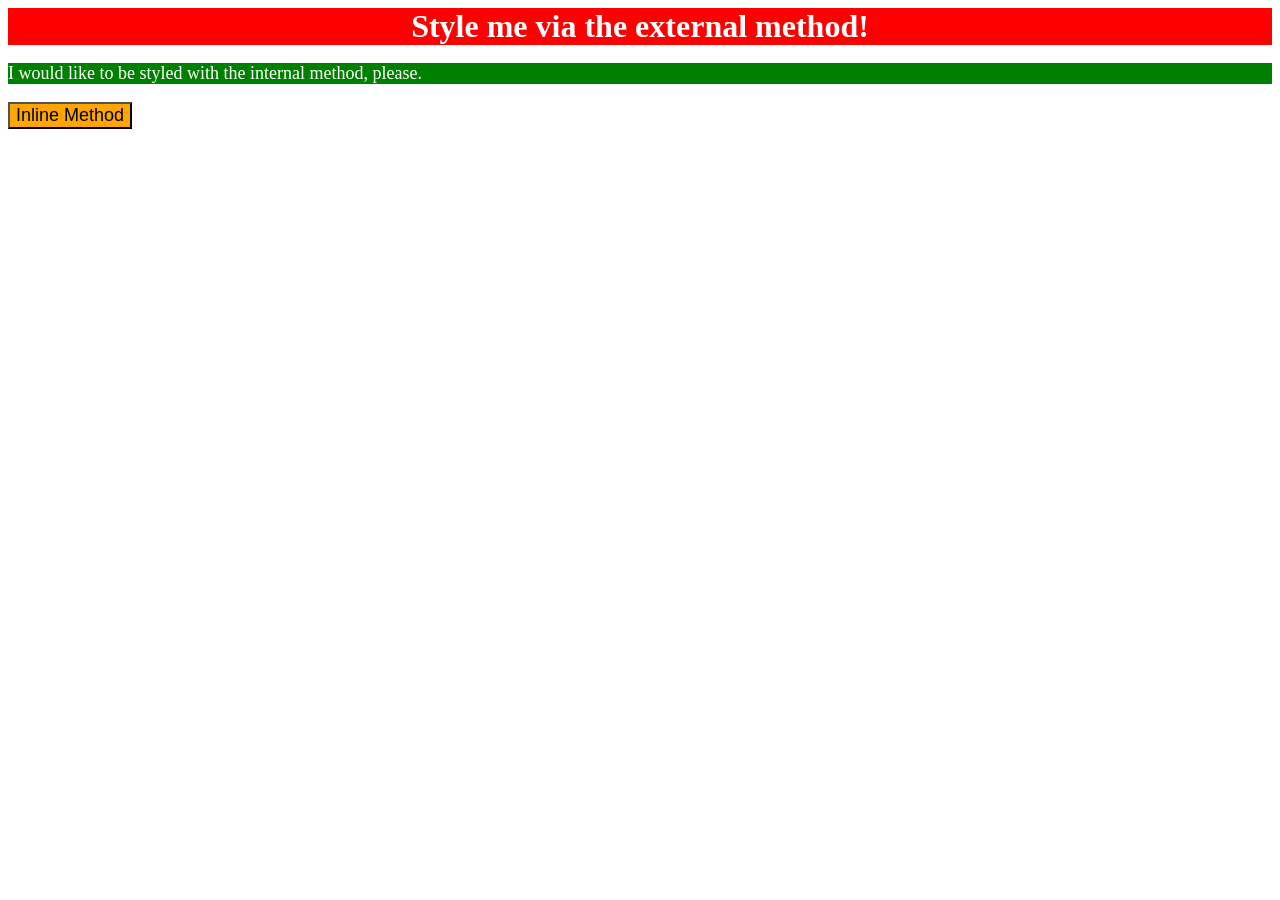
<file: foundations/intro-to-css/01-css-methods/index.html>
<!DOCTYPE html>
<html lang="en">
  <head>
    <meta charset="UTF-8">
    <meta http-equiv="X-UA-Compatible" content="IE=edge">
    <meta name="viewport" content="width=device-width, initial-scale=1.0">
    <title>Methods for Adding CSS</title>
    <link rel="stylesheet" href="styles.css">
    <style>
      p {
        background-color: green;
        color: white;
        font-size: 18px;
      }
      /* p`: a green background, white text, and a font size of 18px */
    </style>
  </head>
  <body>
    <div>Style me via the external method!</div>
    <p>I would like to be styled with the internal method, please.</p>
    <button style="background-color: orange; font-size: 18px;">Inline Method</button>
  </body>
</html>
</file>
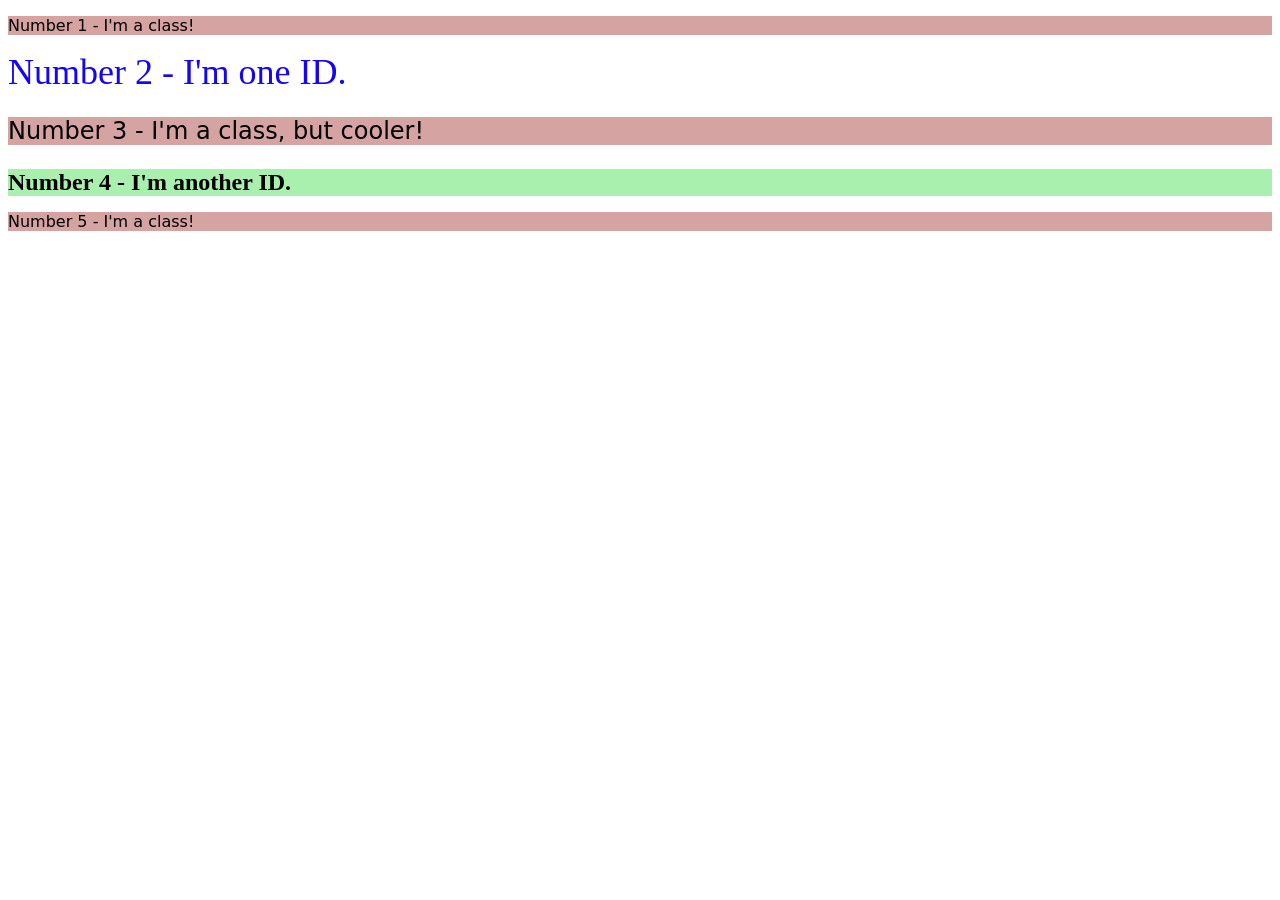
<file: foundations/intro-to-css/02-class-id-selectors/index.html>
<!DOCTYPE html>
<html lang="en">
  <head>
    <meta charset="UTF-8">
    <meta http-equiv="X-UA-Compatible" content="IE=edge">
    <meta name="viewport" content="width=device-width, initial-scale=1.0">
    <title>Class and ID Selectors</title>
    <link rel="stylesheet" href="style.css">
  </head>
  <body>
    <p class="odd">Number 1 - I'm a class!</p>
    <div id="second">Number 2 - I'm one ID.</div>
    <p class="odd font-adjust">Number 3 - I'm a class, but cooler!</p>
    <div id="fourth" class="font-adjust">Number 4 - I'm another ID.</div>
    <p class="odd">Number 5 - I'm a class!</p>
  </body>
</html>
</file>
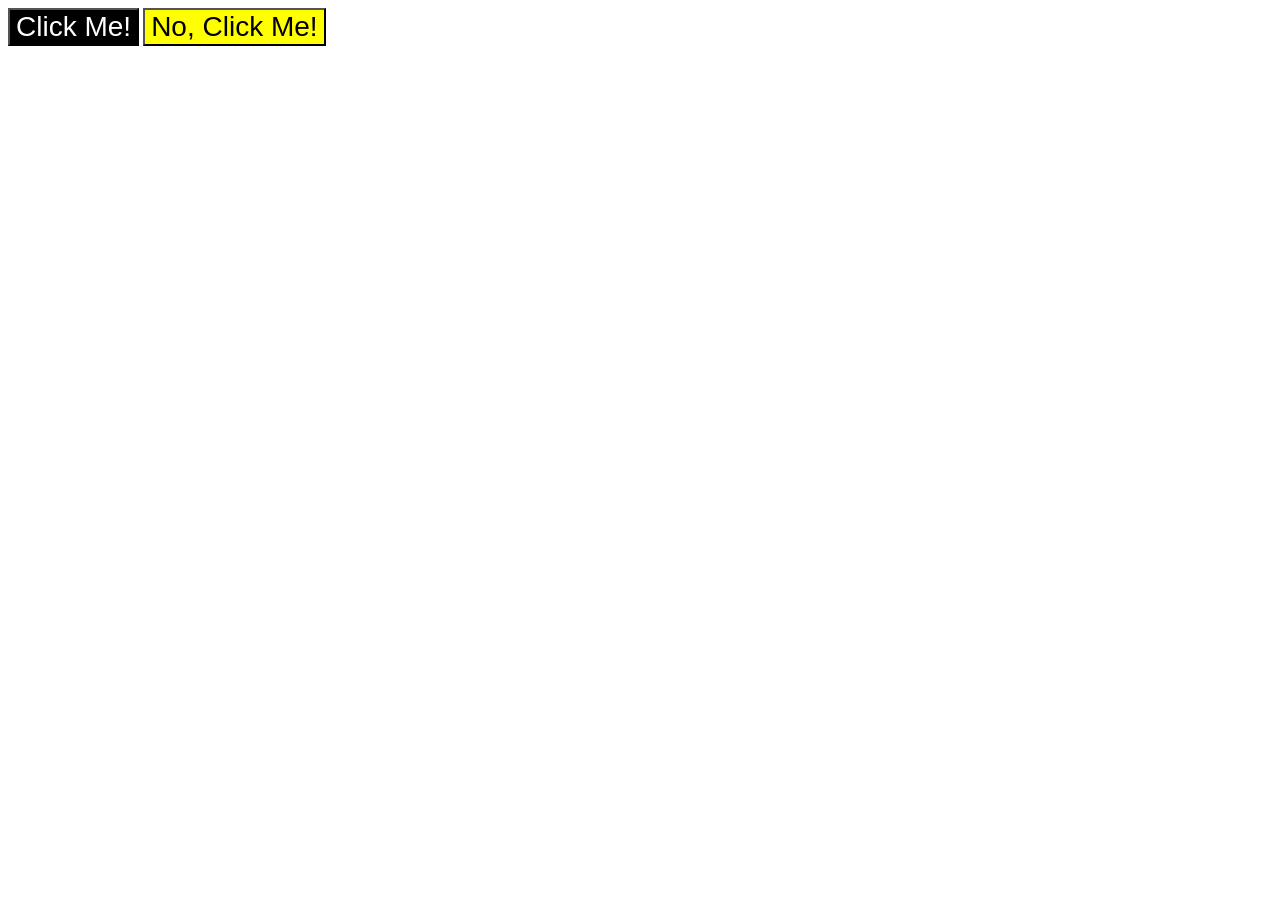
<file: foundations/intro-to-css/03-grouping-selectors/index.html>
<!DOCTYPE html>
<html lang="en">
  <head>
    <meta charset="UTF-8">
    <meta http-equiv="X-UA-Compatible" content="IE=edge">
    <meta name="viewport" content="width=device-width, initial-scale=1.0">
    <title>Grouping Selectors</title>
    <link rel="stylesheet" href="style.css">
  </head>
  <body>
    <button class="left button">Click Me!</button>
    <button class="right button">No, Click Me!</button>
  </body>
</html>
</file>
<file: foundations/intro-to-css/01-css-methods/styles.css>
/* a red background, 
white text, 
a font size of 32px, 
center aligned, and bold */

div {
    background-color: red;
    color: white;
    font-size: 32px;
    text-align: center;
    font-weight: bold;
}
</file>
<file: foundations/intro-to-css/02-class-id-selectors/style.css>
.odd {
    background-color: rgb(214, 163, 163);
    font-family: Verdana, "Dejavu Sans", sans-serif;
}

#second {
    color: rgb(21, 5, 242);
    font-size: 36px;
}

.font-adjust {
    font-size: 24px;
}

#fourth {
    background-color: rgb(169, 239, 174);
    font-weight: bold;
}
</file>
<file: foundations/intro-to-css/03-grouping-selectors/style.css>
.left {
    background-color: black;
    color: white;
}

.right {
    background-color: yellow;
}

.left, .right {
    font-size: 28px;
    font-family: Helvetica, "Times New Roman", sans-serif;
}
</file>
